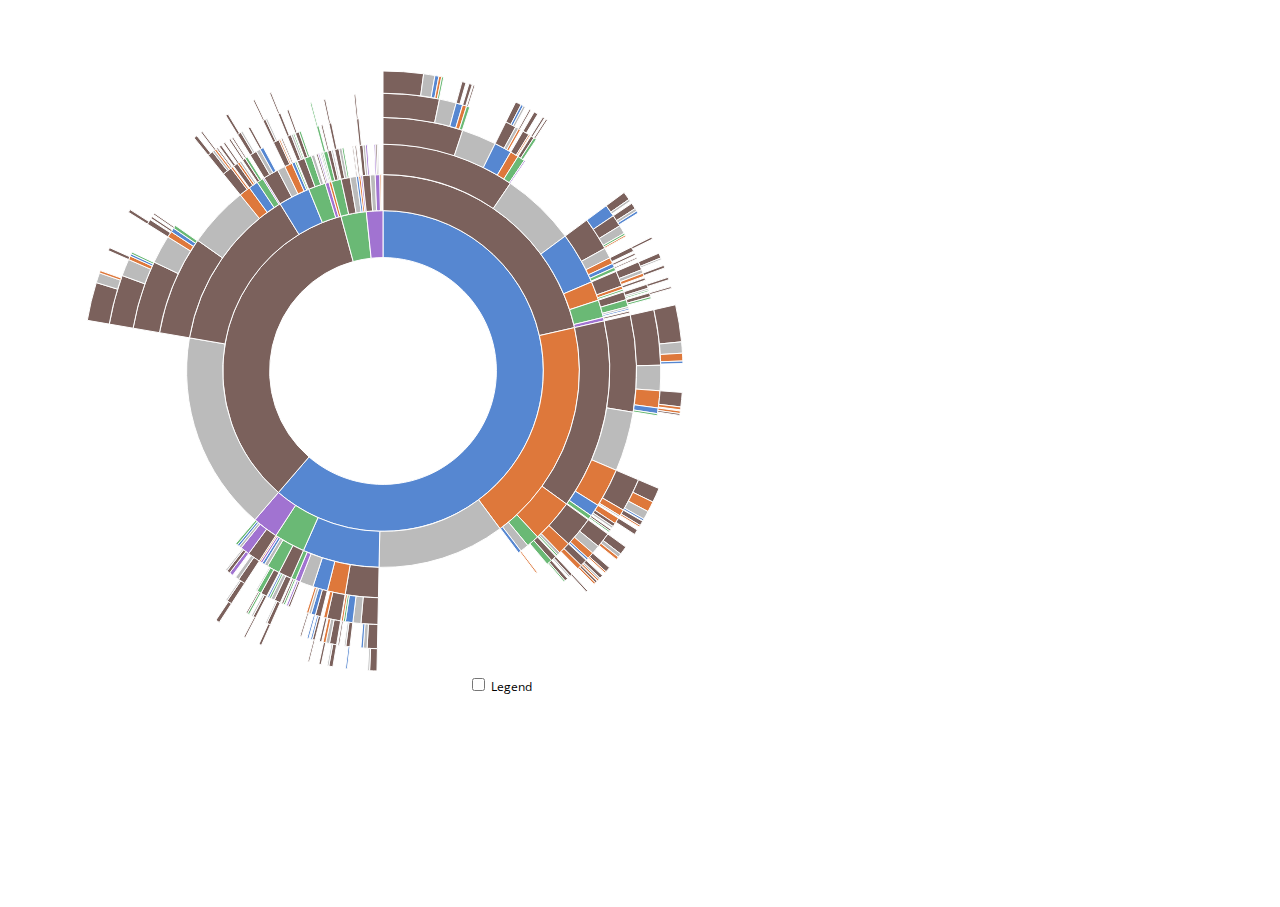
<file: public/indexbk.html>
<!DOCTYPE html>
<html>
  <head>
    <meta charset="utf-8">
    <title>Naruhoto</title>
    <script src="js/d3.min.js"></script>
    <link rel="stylesheet" type="text/css"
      href="https://fonts.googleapis.com/css?family=Open+Sans:400,600">
    <link rel="stylesheet" type="text/css" href="css/sequences.css"/>
  </head>
  <body>
    <div id="main">
      <div id="sequence"></div>
      <div id="chart">
        <div id="explanation" style="visibility: hidden;">
          <span id="percentage"></span><br/>
          of visits begin with this sequence of pages
        </div>
      </div>
    </div>
    <div id="sidebar">
      <input type="checkbox" id="togglelegend"> Legend<br/>
      <div id="legend" style="visibility: hidden;"></div>
    </div>
    <script type="text/javascript" src="js/sequences.js"></script>
    <script type="text/javascript">
      // Hack to make this example display correctly in an iframe on bl.ocks.org
      d3.select(self.frameElement).style("height", "700px");
  </script>
  </body>
</html>
</file>
<file: public/css/sequences.css>
.button {
  display: inline-block;
  border-radius: 4px;
  background-color: #f4511e;
  border: none;
  color: #FFFFFF;
  text-align: center;
  font-size: 28px;
  padding: 20px;
  width: 250px;
  height: 100px;
  transition: all 0.5s;
  cursor: pointer;
  margin: 5px;
}

.button span {
  cursor: pointer;
  display: inline-block;
  position: relative;
  transition: 0.5s;
}

.button span:after {
  content: '»';
  position: absolute;
  opacity: 0;
  top: 0;
  right: -20px;
  transition: 0.5s;
}

.button:hover span {
  padding-right: 25px;
}

.button:hover span:after {
  opacity: 1;
  right: 0;
}
.bar {
    fill: steelblue;
}
.bar:hover {
    fill: #d5e000;
}
.axis {
    font: 10px sans-serif;
}
.axis path, .axis line {
    fill: none;
    stroke: #000;
    shape-rendering: crispEdges;
}
.x.axis path {
    display: none;
}
.line {
  fill: none;
  stroke: #001582;
  stroke-width: 1.5px;
}

body {
  font-family: 'Open Sans', sans-serif;
  font-size: 12px;
  font-weight: 400;
  background-color: #ffffff;
  width: 560px;
  height: 700px;
  margin-top: 1px;
}

#main {
  float: left;
  width: 750px;
}

#sidebar {
  float: right;
  width: 100px;
}

#sequence {
  width: 600px;
  height: 70px;
}

#legend {
  padding: 10px 0 0 3px;
}

#sequence text, #legend text {
  font-weight: 600;
  fill: #fff;
}

#chart {
  position: relative;
}

#chart path {
  stroke: #fff;
}

#explanation {
  position: absolute;
  top: 260px;
  left: 305px;
  width: 140px;
  text-align: center;
  color: #fff;
  z-index: -1;
}

#percentage {
  font-size: 2.5em;
}


text {
    font-family: sans-serif;
    font-size: 9px;
    pointer-events: none;
}

g.arc path:hover {
    fill: #800080;
}

.psd3Tooltip {
    position: absolute;
    max-width: auto;
    height: auto;
    padding: 10px;
    background-color: white;
    -webkit-border-radius: 10px;
    -moz-border-radius: 10px;
    border-radius: 10px;
    -webkit-box-shadow: 4px 4px 10px rgba(0, 0, 0, 0.4);
    -moz-box-shadow: 4px 4px 10px rgba(0, 0, 0, 0.4);
    box-shadow: 4px 4px 10px rgba(0, 0, 0, 0.4);
    pointer-events: none;
}

.psd3Hidden {
    display: none;
}

.psd3Tooltip p {
    margin: 0;
    font-family: sans-serif;
    font-size: 16px;
    line-height: 20px;
}
</file>
